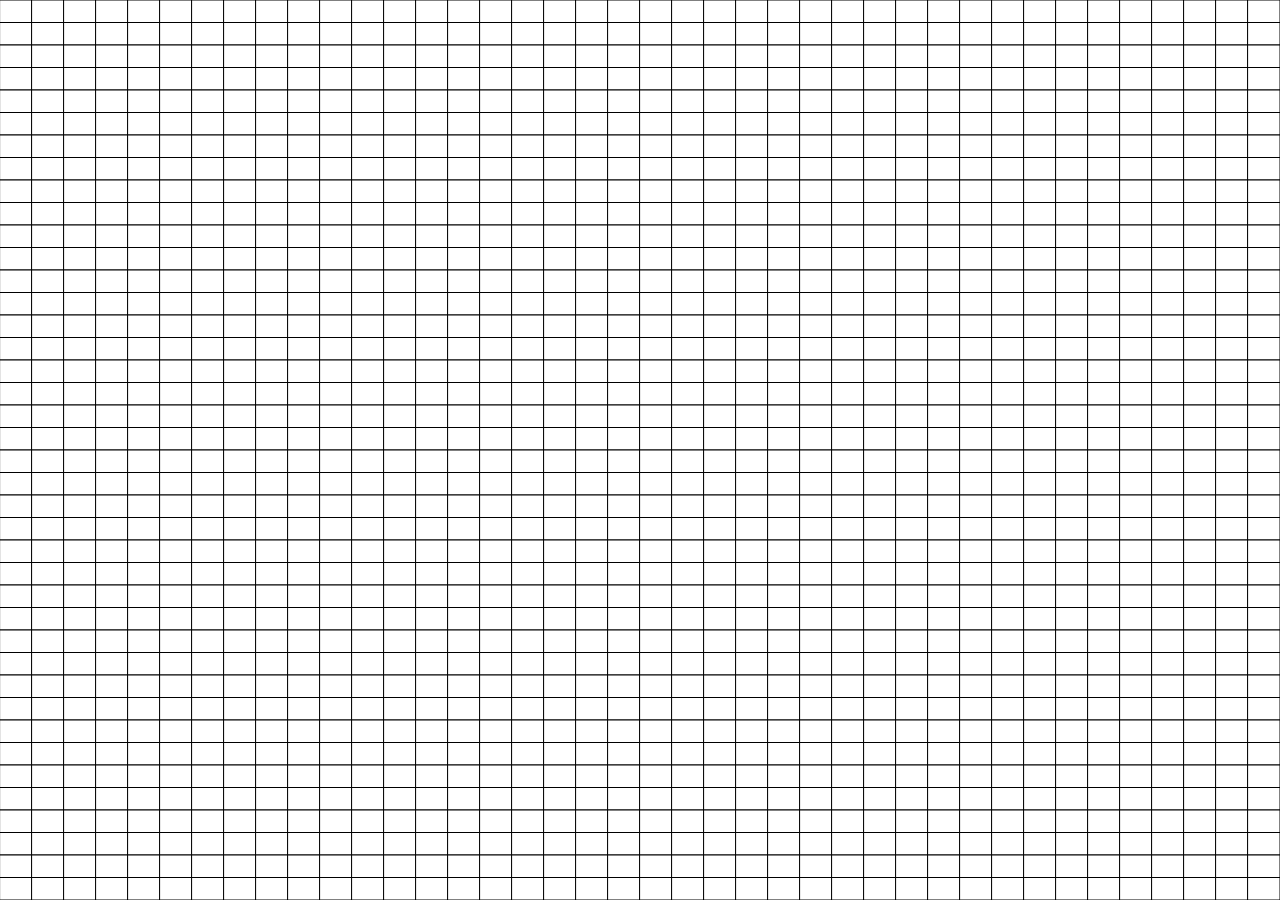
<file: 14-game-of-life/index.html>
<!DOCTYPE html>
<html>
  <head>
    <meta name="viewport" width=device-width, initial-scale=1.0, maximum-scale=1.0, user-scalable=0>
    <link rel="stylesheet" href="css/fullscreenp5.css">

    <!-- Linking to the main p5.js library, which allows your code to use all of the p5 functions that we have learned. Using this version while developing your code allows p5 to provide more Friendly Error Messages when you mess something up...-->
    <script src="js/p5.js"></script>

    <!-- Once your project is working completely, you can comment out the link to p5.js above, and instead link to this minified version. The minified version takes less space, and turns off Friendly Error Messages. This increases the speed of your program quite dramatically in some cases. -->
    <!-- <script src="js/p5.min.js"></script> -->
    
    <!-- If you are going to use sound in your project, uncomment the line below this... -->
    <script src="js/p5.sound.min.js"></script>

    <!-- If you are going to use the collision detection library in your project, uncomment the line below this... -->
    <!-- <script src="js/p5.collide2d.min.js"></script> -->
  
    <!-- Link to the JS file you are writing your program in. If you are writing a very large project, you can split these up into multiple files and link to all of them here. -->
    <script src="sketch.js"></script>
  
  </head>
  <body>
  </body>
</html>
</file>
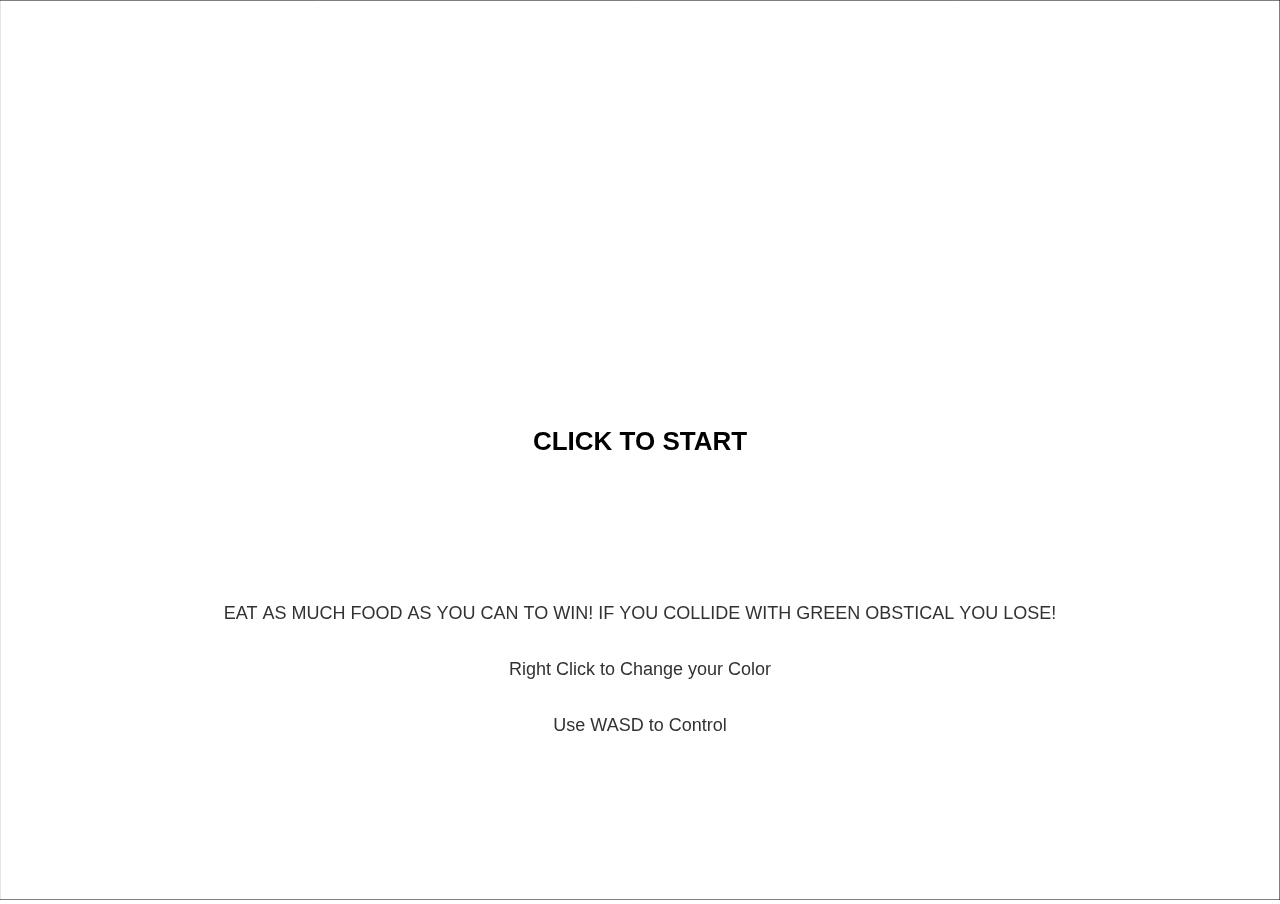
<file: grid assignment/index.html>
<!DOCTYPE html>
<html>
  <head>
    <meta name="viewport" width=device-width, initial-scale=1.0, maximum-scale=1.0, user-scalable=0>
    <link rel="stylesheet" href="css/fullscreenp5.css">

    <!-- Linking to the main p5.js library, which allows your code to use all of the p5 functions that we have learned. Using this version while developing your code allows p5 to provide more Friendly Error Messages when you mess something up...-->
    <script src="js/p5.js"></script>

    <!-- Once your project is working completely, you can comment out the link to p5.js above, and instead link to this minified version. The minified version takes less space, and turns off Friendly Error Messages. This increases the speed of your program quite dramatically in some cases. -->
    <!-- <script src="js/p5.min.js"></script> -->
    
    <!-- If you are going to use sound in your project, uncomment the line below this... -->
    <!-- <script src="js/p5.sound.min.js"></script> -->

    <!-- If you are going to use the collision detection library in your project, uncomment the line below this... -->
    <script src="js/p5.collide2d.min.js"></script>
  
    <!-- Link to the JS file you are writing your program in. If you are writing a very large project, you can split these up into multiple files and link to all of them here. -->
    <script src="sketch.js"></script>
  
  </head>
  <body>
  </body>
</html>
</file>
<file: 14-game-of-life/css/fullscreenp5.css>
body, html {
    padding: 0;
    margin: 0;
    height: 100%;
    overflow: hidden;
}
::-webkit-scrollbar {
    display: none;
}
</file>
<file: grid assignment/css/fullscreenp5.css>
body, html {
    padding: 0;
    margin: 0;
    height: 100%;
    overflow: hidden;
}
::-webkit-scrollbar {
    display: none;
}
</file>
